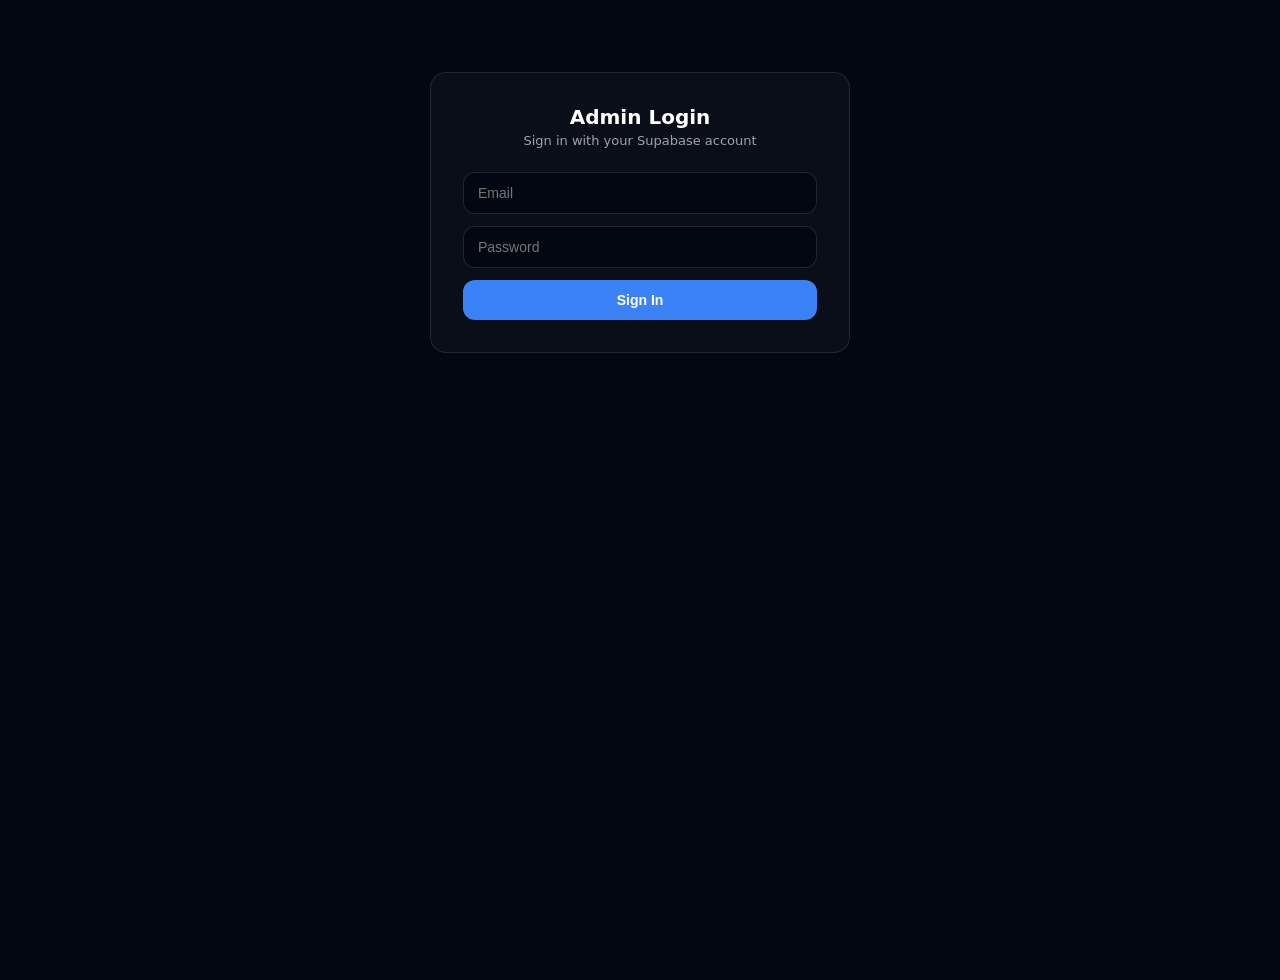
<file: admin.html>
<!DOCTYPE html>
<html lang="en">
<head>
  <meta charset="UTF-8" />
  <meta name="viewport" content="width=device-width, initial-scale=1.0" />
  <title>Admin — Randy Blaze</title>
  <style>
    body { font-family: 'Inter', system-ui, sans-serif; background: #030712; color: #fff; min-height: 100vh; }
    .hidden { display: none !important; }
    * { box-sizing: border-box; }
    .card { max-width: 420px; margin: 8vh auto; background: rgba(255,255,255,.03); border: 1px solid rgba(255,255,255,.1); border-radius: 16px; padding: 32px; }
    .panel { max-width: 760px; margin: 40px auto; padding: 0 24px; }
    input, textarea { width: 100%; padding: 12px 14px; border-radius: 12px; background: #030712; border: 1px solid rgba(255,255,255,.12); color: #fff; font-size: 14px; outline: none; margin-bottom: 12px; }
    input:focus, textarea:focus { border-color: #3b82f6; }
    button { padding: 12px 18px; border-radius: 12px; border: none; font-weight: 600; font-size: 14px; cursor: pointer; }
    .btn-blue { background: #3b82f6; color: #fff; width: 100%; }
    .btn-blue:hover { background: #2563eb; }
    .err { color: #f87171; font-size: 13px; margin-top: 10px; text-align: center; }
    .ok { color: #34d399; font-size: 13px; margin-top: 10px; text-align: center; }
    .row { background: rgba(255,255,255,.02); border: 1px solid rgba(255,255,255,.08); border-radius: 12px; padding: 14px; margin-bottom: 10px; display: flex; justify-content: space-between; align-items: center; gap: 12px; }
    .row .meta { font-size: 12px; color: #9ca3af; }
    .btn-sm { padding: 6px 12px; font-size: 12px; border-radius: 8px; background: rgba(255,255,255,.06); color: #d1d5db; border: 1px solid rgba(255,255,255,.12); }
    .btn-red { background: rgba(239,68,68,.12); color: #fca5a5; border: 1px solid rgba(239,68,68,.3); }
    .btn-green { background: rgba(52,211,153,.12); color: #6ee7b7; border: 1px solid rgba(52,211,153,.3); }
  </style>
</head>
<body>

  <!-- LOGIN -->
  <div id="login-screen">
    <div class="card">
      <h1 style="margin:0 0 4px;font-size:20px;text-align:center">Admin Login</h1>
      <p style="margin:0 0 24px;text-align:center;color:#9ca3af;font-size:13px">Sign in with your Supabase account</p>
      <form id="login-form">
        <input id="login-email" type="email" placeholder="Email" required />
        <input id="login-pass" type="password" placeholder="Password" required />
        <button type="submit" class="btn-blue">Sign In</button>
      </form>
      <p id="login-msg" class="err hidden"></p>
    </div>
  </div>

  <!-- ADMIN -->
  <div id="admin-screen" class="hidden">
    <div class="panel">
      <div style="display:flex;justify-content:space-between;align-items:center;margin-bottom:24px">
        <h1 style="font-size:22px;margin:0">Posts</h1>
        <div style="display:flex;align-items:center;gap:12px">
          <span id="admin-email" style="color:#9ca3af;font-size:13px"></span>
          <button class="btn-sm" id="logout-btn">Logout</button>
        </div>
      </div>

      <form id="post-form" style="background:rgba(255,255,255,.03);border:1px solid rgba(255,255,255,.1);border-radius:16px;padding:24px;margin-bottom:28px">
        <h2 style="font-size:17px;margin:0 0 16px">New post</h2>
        <input id="title" type="text" placeholder="Title" required />
        <input id="slug" type="text" placeholder="Slug (auto from title, or type custom)" />
        <input id="category" type="text" placeholder="Category (journey, tutorials, news, projects)" />
        <input id="excerpt" type="text" placeholder="Excerpt (short summary)" required />
        <textarea id="content" rows="8" placeholder="Post content (supports HTML)" required style="resize:vertical"></textarea>
        <div style="display:flex;gap:10px">
          <button type="submit" class="btn-green" style="color:#065f46">Publish</button>
          <button type="button" id="cancel-edit" class="btn-sm hidden" style="align-self:center">Cancel edit</button>
        </div>
        <p id="form-msg" class="ok hidden"></p>
      </form>

      <h2 style="font-size:17px;margin:0 0 14px">All posts</h2>
      <div id="post-list"></div>
    </div>
  </div>

  <script>
    // ===== CONFIG =====
    const SUPABASE_URL = "https://bedyxwywkxwhkiiufvnm.supabase.co";
    const SUPABASE_KEY = "sb_publishable_0PA87lz20zFKUcDsvUdURg_X3f51fJ7";

    // State
    let accessToken = null;
    let editingId = null;
    const ls = (id) => document.getElementById(id);

    // ===== Plain fetch helpers — no library needed =====
    function authHeaders(extra = {}) {
      const h = { "apikey": SUPABASE_KEY, "Content-Type": "application/json", ...extra };
      if (accessToken) h["Authorization"] = "Bearer " + accessToken;
      return h;
    }

    async function signIn(email, password) {
      // Supabase auth token endpoint (GoTrue)
      const r = await fetch(SUPABASE_URL + "/auth/v1/token?grant_type=password", {
        method: "POST",
        headers: authHeaders(),
        body: JSON.stringify({ email, password }),
      });
      const data = await r.json();
      if (!r.ok || !data.access_token) {
        throw new Error(data.error_description || data.msg || data.error || ("HTTP " + r.status));
      }
      return data;
    }

    async function getPosts() {
      const r = await fetch(SUPABASE_URL + "/rest/v1/posts?select=*&order=created_at.desc", {
        headers: authHeaders(),
      });
      const data = await r.json();
      if (!r.ok) throw new Error(data.message || "HTTP " + r.status);
      return data;
    }

    async function insertPost(post) {
      const r = await fetch(SUPABASE_URL + "/rest/v1/posts", {
        method: "POST",
        headers: authHeaders({ Prefer: "return=representation" }),
        body: JSON.stringify(post),
      });
      const data = await r.json();
      if (!r.ok) throw new Error(data.message || "HTTP " + r.status);
      return data;
    }

    async function updatePost(id, post) {
      const r = await fetch(SUPABASE_URL + "/rest/v1/posts?id=eq." + id, {
        method: "PATCH",
        headers: authHeaders({ Prefer: "return=representation" }),
        body: JSON.stringify(post),
      });
      const data = await r.json();
      if (!r.ok) throw new Error(data.message || "HTTP " + r.status);
      return data;
    }

    async function deletePost(id) {
      const r = await fetch(SUPABASE_URL + "/rest/v1/posts?id=eq." + id, {
        method: "DELETE",
        headers: authHeaders(),
      });
      if (!r.ok) throw new Error("HTTP " + r.status);
    }

    // ===== UI =====
    function showAdmin(email) {
      ls("admin-email").textContent = email;
      ls("login-screen").classList.add("hidden");
      ls("admin-screen").classList.remove("hidden");
      refreshPosts();
    }

    function showLogin() {
      ls("login-screen").classList.remove("hidden");
      ls("admin-screen").classList.add("hidden");
    }

    function setLoginMsg(text) {
      const el = ls("login-msg");
      el.textContent = text;
      el.classList.remove("hidden");
    }

    function setFormMsg(text, ok = true) {
      const el = ls("form-msg");
      el.textContent = text;
      el.className = ok ? "ok" : "err";
      el.classList.remove("hidden");
    }

    async function refreshPosts() {
      const listEl = ls("post-list");
      let posts;
      try { posts = await getPosts(); }
      catch (e) { listEl.innerHTML = '<p style="color:#9ca3af;font-size:13px">Could not load posts: ' + e.message + "</p>"; return; }

      if (!posts || !posts.length) { listEl.innerHTML = '<p style="color:#9ca3af;font-size:13px">No posts yet.</p>'; return; }

      listEl.innerHTML = "";
      posts.forEach(p => {
        const row = document.createElement("div");
        row.className = "row";
        row.innerHTML = `
          <div style="min-width:0">
            <div style="font-size:14px;font-weight:600;overflow:hidden;text-overflow:ellipsis;white-space:nowrap">${p.title}</div>
            <div class="meta">${p.category || ""} · ${p.date || ""} · /${p.slug}</div>
          </div>
          <div style="display:flex;gap:8px;flex-shrink:0">
            <button class="btn-sm" data-edit="${p.id}">Edit</button>
            <button class="btn-sm btn-red" data-del="${p.id}">Delete</button>
          </div>`;
        listEl.appendChild(row);
      });

      listEl.querySelectorAll("[data-del]").forEach(btn => {
        btn.addEventListener("click", async () => {
          if (!confirm("Delete this post?")) return;
          try { await deletePost(btn.dataset.del); setFormMsg("Post deleted"); refreshPosts(); }
          catch (e) { setFormMsg("Delete failed: " + e.message, false); }
        });
      });

      listEl.querySelectorAll("[data-edit]").forEach(btn => {
        btn.addEventListener("click", () => {
          const p = posts.find(x => x.id === btn.dataset.edit);
          if (!p) return;
          editingId = p.id;
          ls("title").value = p.title;
          ls("slug").value = p.slug;
          ls("category").value = p.category || "";
          ls("excerpt").value = p.excerpt;
          ls("content").value = p.content;
          ls("cancel-edit").classList.remove("hidden");
          window.scrollTo({ top: 0, behavior: "smooth" });
        });
      });
    }

    function resetForm() {
      editingId = null;
      ls("post-form").reset();
      ls("cancel-edit").classList.add("hidden");
      ls("form-msg").classList.add("hidden");
    }

    // ===== Events =====
    ls("login-form").addEventListener("submit", async (e) => {
      e.preventDefault();
      const email = ls("login-email").value.trim();
      const password = ls("login-pass").value;
      try {
        const data = await signIn(email, password);
        accessToken = data.access_token;
        showAdmin(data.user && data.user.email ? data.user.email : email);
      } catch (err) {
        setLoginMsg(err.message);
      }
    });

    ls("post-form").addEventListener("submit", async (e) => {
      e.preventDefault();
      const title = ls("title").value.trim();
      const slugIn = ls("slug").value.trim();
      const slug = (slugIn || title).toLowerCase().replace(/\s+/g, "-").replace(/[^a-z0-9-]/g, "");
      const category = ls("category").value.trim();
      const excerpt = ls("excerpt").value.trim();
      const content = ls("content").value;
      if (!title || !slug || !excerpt || !content) { setFormMsg("Title, slug, excerpt and content are required", false); return; }
      try {
        if (editingId) {
          await updatePost(editingId, { title, slug, category, excerpt, content });
          setFormMsg("Post updated");
        } else {
          await insertPost({ title, slug, category, excerpt, content, date: new Date().toISOString().slice(0, 10) });
          setFormMsg("Post published");
        }
        resetForm();
        refreshPosts();
      } catch (err) {
        setFormMsg(err.message, false);
      }
    });

    ls("cancel-edit").addEventListener("click", resetForm);
    ls("logout-btn").addEventListener("click", () => {
      accessToken = null;
      resetForm();
      showLogin();
    });
  </script>
</body>
</html>
</file>
